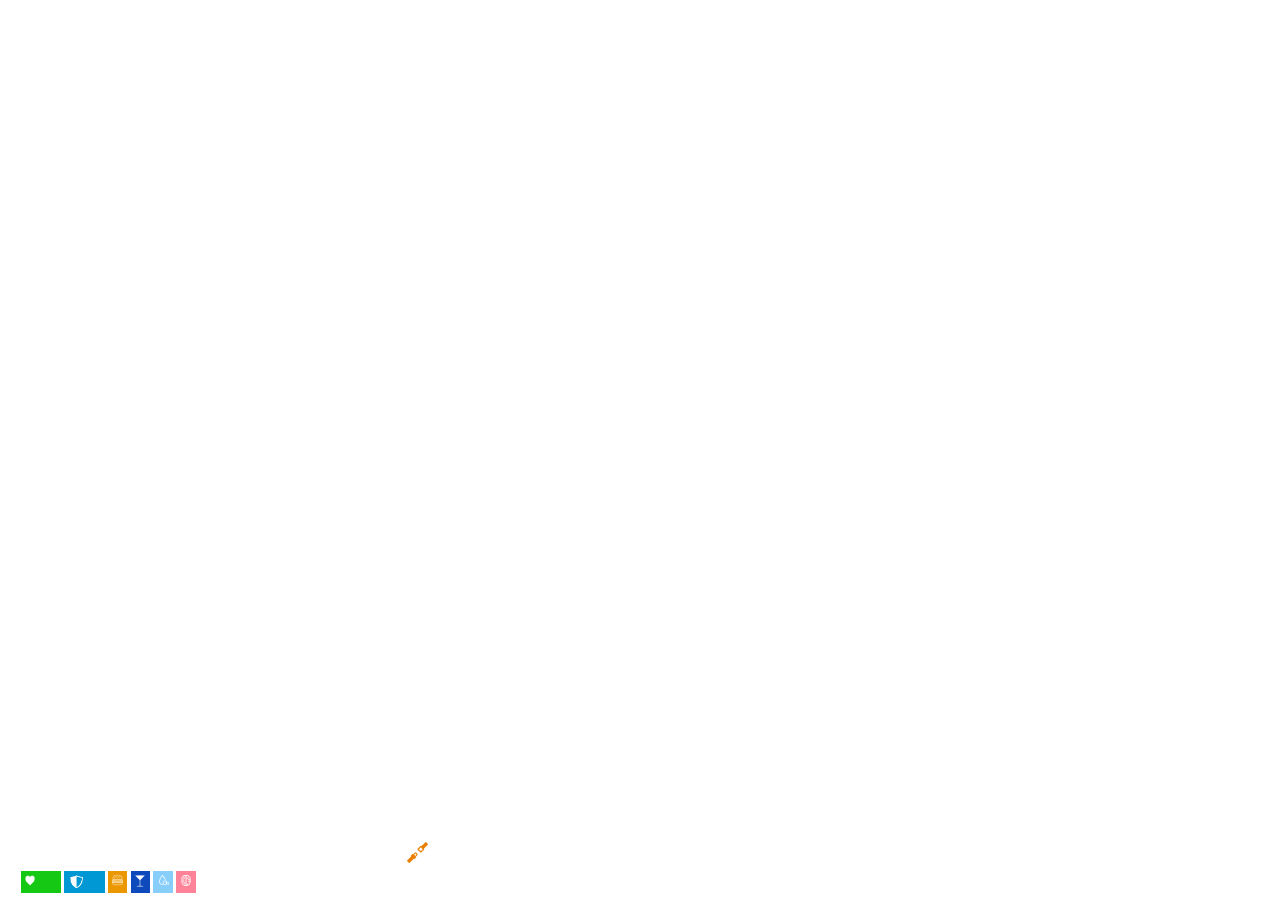
<file: vd-hud/html/index.html>
<html>
    <head>
        <meta charset="utf-8">
    </head>
    <body>
        <div id="status">
            <div class="box" id="bigBox">
                <div class="bar" id="healthBar"></div>
                <img src="../html/icons/heart.png" style="max-width: 25%; margin-left: 10%; margin-top: 10%; position: absolute;">
            </div>
            <div class="box" id="bigBox">
                <div class="bar" id="armorBar"></div>
                <img src="./icons/armor.png" style="max-width: 50%; max-height: 80%; margin-left: 8%; margin-top: 5%; position: absolute;">
            </div>
            <div class="box" id="smallBox">
                <div class="bar" id="foodBar"></div>
                <img src="./icons/hamburger.png" style="max-width: 60%; margin-left: 20%; margin-top: 15%; position: absolute;">
            </div>
            <div class="box" id="smallBox">
                <div class="bar" id="waterBar"></div>
                <img src="./icons/water.png" style="max-width: 50%; max-height: 60%; margin-left: 25%; margin-top: 20%; position: absolute;">
            </div>
            <div class="box" id="smallBox">             
                <div class="bar" id="oxygenBar"></div>
                <img src="./icons/oxygen.png" style="max-width: 50%; margin-left: 30%; margin-top: 20%; position: absolute;">
            </div>
            <div class="box" id="smallBox">
                <div class="bar" id="stressBar"></div>
                <img src="./icons/stress.png" style="max-width: 50%; margin-left: 25%; margin-top: 20%; position: absolute;">
            </div>
        </div>

        <div id="vehiclehud">
            <div id="time">
                <span class='amount' id="timeAmount">17:00</span>
            </div>

            <div class="indicator" id="fuel">
                <span class='amount' id="fuelLevel">100</span>
                <span class='label' id="fuelLabel">Fuel</span>
            </div>

            <div class="indicator" id="kilometer">
                <span class='amount' id="kmLevel">100</span>
                <span class='label' id="kmLabel">KMH</span>
            </div>

            <div class="indicator" id="nitrous">
                <span class='amount' id="nosLevel">0</span>
                <span class='label' id="nosLabel">NOS</span>
            </div>

            <div class="indicator" id="seatbelt">
                <img src="./icons/seatbelt-loose.png" id="loose" style="max-width: 100%; position: absolute;">
                <img src="./icons/seatbelt-fixed.png" id="fixed" style="max-width: 100%; position: absolute; display: none;">
            </div>

            <div id="streetname">
                Goeie straatnaam pikkie | Goeie kruispunt pikkebaas | Zieke Regio Oulleh
            </div>
        </div>

        <style>
            body {
                margin: 0;
            }

            .label {
                font-family: 'Courier New', Courier, monospace;
                font-size: 80%;
                font-weight: bolder;
                vertical-align: top;
            }

            .amount {
                font-family: Arial, Helvetica, sans-serif;
                font-size: 110%;
                font-weight: bold;
            }

            .box {
                position: relative;
                border: 0.1vw solid white;
                height: 80%;
                border-radius: 2px;
                float: left;
                margin-left: 0.5%;
                vertical-align: bottom;
                
            }

            .bar {
                position: absolute;
                bottom: 0;
                width: 100%;
                height: 100%;
                transition: width 1s;
            }

            .indicator {
                height: 30%;
                margin-top: 4.5%;
                margin-left: 2%;
                display: inline-block;
            }

            .beltIcon {
                position: absolute;
            }

            #time {
                top: 0;
                width: 10%;
                height: 30%;
                position: absolute;
                float: left;
            }

            #seatbelt {
                position: absolute;
                /* float: left; */
                display: inline-block;
                height: 35%;
                width: 4%;
                margin-top: 3.5%;
            }

            #fuel {
                margin-left: 0;
            }

            #vehiclehud {
                position: absolute;
                bottom: 0.3vw;
                left: 16.5%;
                height: 8%;
                width: 40%;
                color: white;
                transition: display 2s;
            }

            #status {
                position: absolute;
                bottom: 0.2vw;
                left: 1.5%;
                width: 15%;
                height: 3%;
            }

            #streetname {
                position: absolute;
                width: 100%;
                height: 30%;
                bottom: -6%;

                color: white;
                font-family: 'Courier New', Courier, monospace;
                font-size: 105%;
                font-weight: bold;
            }

            #bigBox {
                width: 21%;
            }

            #smallBox {
                width: 10.3%;
            }

            #healthBar {
                background-color: rgb(20, 200, 20);
            }

            #armorBar {
                background-color: rgb(0, 152, 212);
            }

            #foodBar {
                background-color: rgb(235, 152, 0);
            }

            #waterBar {
                background-color: rgb(14, 74, 187);
                margin-left: 1px;
                width: 95%;
            }

            #oxygenBar {
                background-color: lightskyblue;
            }

            #stressBar {
                background-color: rgb(255, 131, 152);
            }
        </style>

        <script>
            Number.prototype.pad = function(n) {
                return new Array(n).join('0').slice((n || 2) * -1) + this;
            }

            window.addEventListener('message', function(event) {
                let data = event.data;

                if(data.type == 'setValues') {
                    let maxHealth = data.maxHealth
                    let damage = Math.abs(((data.healthAmount - maxHealth) / data.healthAmount) * 100)

                    if(!isFinite(damage)) {
                        damage = 100
                    }

                    if(data.isInVehicle) {
                        document.getElementById('vehiclehud').style.display = 'block'
                    } else {
                        document.getElementById('vehiclehud').style.display = 'none'
                    }

                    document.getElementById('armorBar').style.width = data.armorAmount + "%"
                    document.getElementById('healthBar').style.width = 100 - damage + '%'
                    document.getElementById('foodBar').style.height = data.foodAmount + '%'
                    document.getElementById('waterBar').style.height = data.waterAmount + '%'
                    document.getElementById('stressBar').style.height = data.stressAmount + '%'
                    document.getElementById('oxygenBar').style.height = data.oxygenAmount * 10 + '%'

                    document.getElementById('fuelLevel').innerHTML = data.fuelLevel
                    document.getElementById('kmLevel').innerHTML = data.kilometerSpeed.toFixed(0)
                    document.getElementById('timeAmount').innerHTML = parseInt(data.time.split(':')[0]).pad() + ':' + parseInt(data.time.split(':')[1]).pad()
                    

                    data.crossingRoad != "" ? document.getElementById('streetname').innerHTML = data.currentRoad + " | " + data.crossingRoad + " | " + data.currentZone : document.getElementById('streetname').innerHTML = data.currentRoad + " | " + data.currentZone
                }

                if(data.type == 'toggleSeatbelt') {
                    let audioPlayer = null

                    if(audioPlayer != null) {
                        audioPlayer.pause()
                    }      

                    if(document.getElementById('fixed').style.display == 'block') {
                        audioPlayer = new Audio('sounds/unbuckle.ogg')
                        audioPlayer.volume = 0.9
                        audioPlayer.play()

                        document.getElementById('loose').style.display = 'block'
                        document.getElementById('fixed').style.display = 'none'
                    } else {
                        audioPlayer = new Audio('sounds/buckle.ogg')
                        audioPlayer.volume = 0.9
                        audioPlayer.play()

                        document.getElementById('fixed').style.display = 'block'
                        document.getElementById('loose').style.display = 'none'
                    }
                }
            })
        </script>
    </body>
</html>
</file>
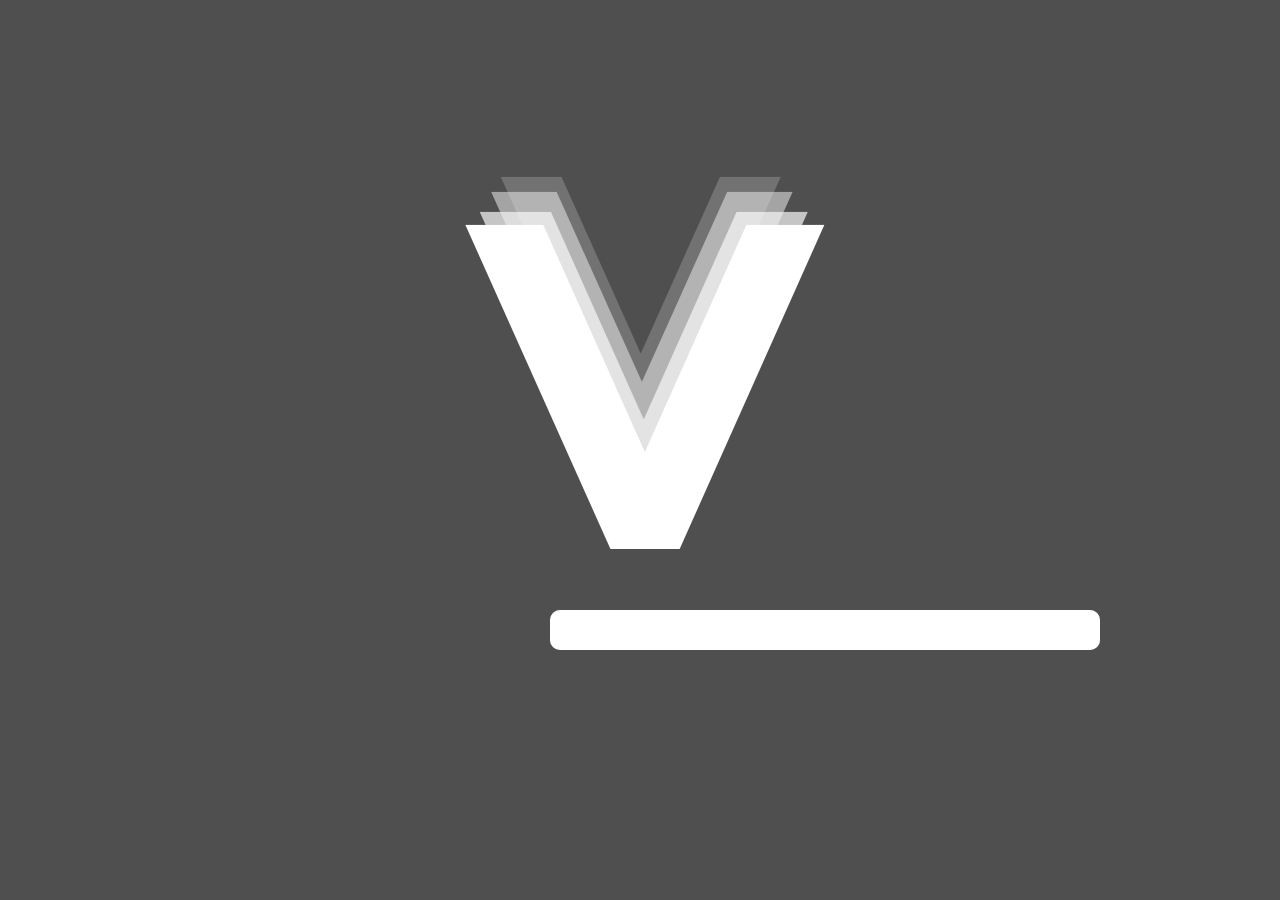
<file: vd-loadingscreen/html/index.html>
<html>
    <head>
        <meta name="viewport" content="width=device-width, initial-scale=1">
        <link rel="stylesheet" media="screen" href="main.css">
    </head>
    <body class="bg">
        <!--Schermmidden-->
        <div class="container">
            <img src="logo.png">
        </div>

        <div class="loadbar">
            <div class="progressBar">

            </div>
        </div>
    </body>
</html>
</file>
<file: vd-loadingscreen/html/main.css>
* {
    color: #eee;
    font-size: 30px;
}

.bg {
    background-color: #4f4f4f;
}

.container {
    position: fixed;
    top: 40%;
    left: 50%;
    transform: translate(-50%, -50%);
}

.loadbar {
    width: 43%;
    background-color: #9d9d9d;
    height: 40px;
    border-radius: 10px;

    margin-left: 550px;
    margin-right: 350px;
    margin-top: 5px;
    margin-bottom: 250px;

    overflow: hidden;
    position: fixed;
    left: 0;
    right: 10%;
    bottom: 0;
}

.progressBar {
    width: 100%;
    background-color: #ffffff;
    height: 40px;
    position: absolute;
    left: 0%;

    animation: load 20s linear;
}

@keyframes load {
    0% {
      width: 0;
    }
    10% {
      width: 5%;
    }
    20% {
      width: 15%;
    }
    30% {
      width: 25%;
    }
    40% {
      width: 30%;
    }
    50% {
      width: 44%;
    }
    60% {
      width: 50%;
    }
    70% {
      width: 72%;
    }
    80% {
      width: 84%;
    }
    90% {
      width: 92%;
    }
    100% {
      width: 100%;
    }
  }
</file>
